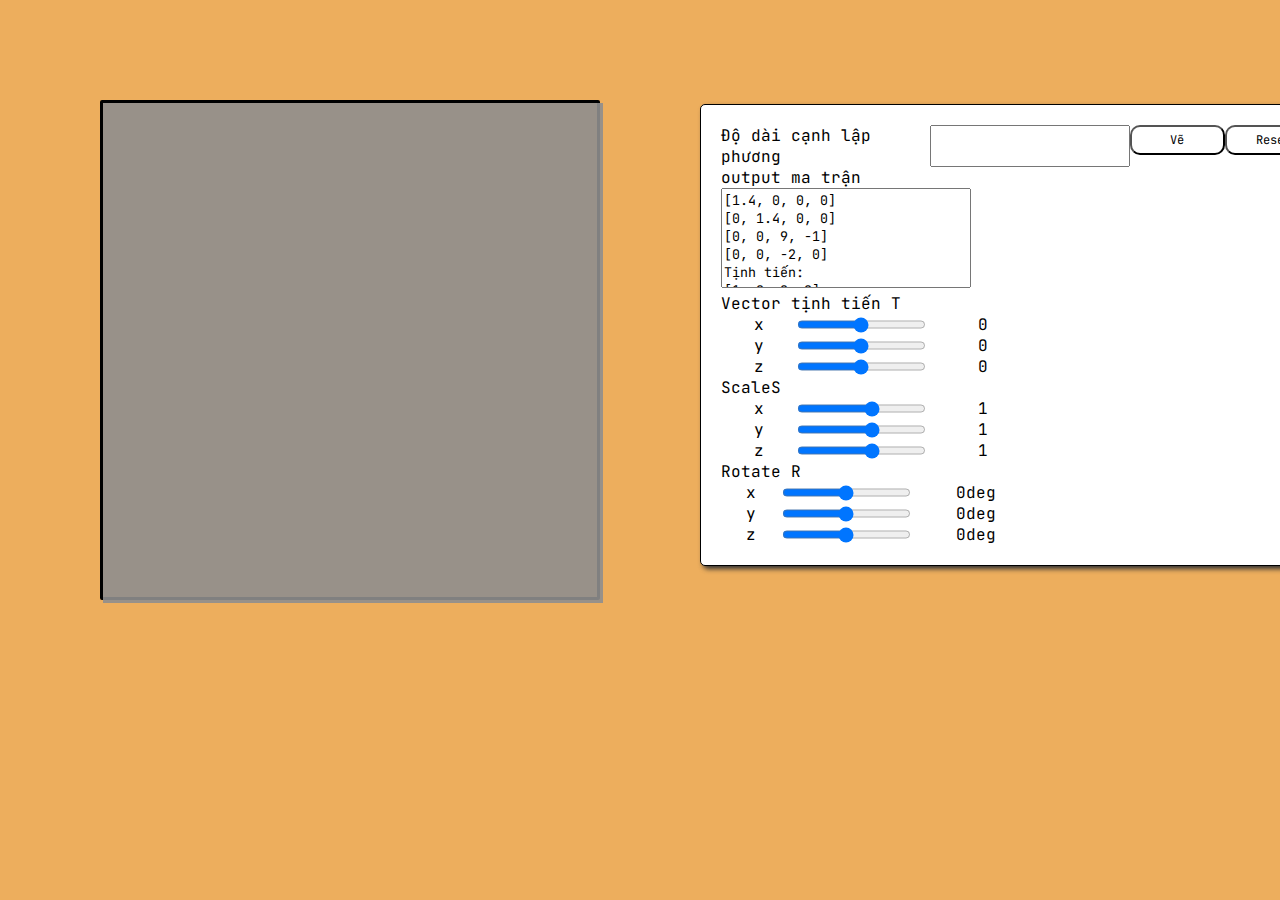
<file: Index.html>
<!DOCTYPE html>
<html lang="en">
<head>
    <meta charset="UTF-8">
    <meta name="viewport" content="width=device-width, initial-scale=1.0">
    <link rel="stylesheet" href="./assets/css/MainLab.css">
    <link href='https://fonts.googleapis.com/css?family=JetBrains Mono' rel='stylesheet'>
    <!-- <script src="./assets/js/webgl-lessons-ui.js"></script>
    <script src="./assets/js/webgl-utils.js"></script> -->
    <script src="./assets/js/MainLab.js"></script>
    <title>Lab</title>
</head>
<body>
    <div class="canvas__holder" style="z-index: 999;" id="holder__1">
        <canvas width = "500" height = "500" id="my_Canvas"></canvas>
    </div>
    <div class="data__holder">
        <div class="cube__value">
            <span>Độ dài cạnh lập phương</span>
            <input type="text" name="side" id="side__value">
            <button class="__main--btn" onclick="Draw()">Vẽ</button>
            <button class="__main--btn" onclick="Reset()">Reset</button>

        </div>
        <div class="output_matr">
            <div>output ma trận</div>
            <textarea readonly class="__output" name="output" id="out__val"></textarea>
        </div>
        <div class="range__holder">
            <div class="range">
                <div>Vector tịnh tiến T</div>
                <div class="value__holder">
                    <div class="component">
                        <label for="Tx_value">x</label>
                        <input onmouseup="Draw()" type="range" name="Tx_value" id="T__xVal" min="-5.00" max="5.00" step="0.1" value="0.85">
                        <div class="cur__value" id="__Tx">xxx</div>
                    </div>
                    <div class="component">
                        <label for="Ty_value">y</label>
                        <input onmouseup="Draw()" type="range" name="Ty_value" id="T__yVal" min="-5.00" max="5.00" step="0.1" value="0.85">
                        <div class="cur__value" id="__Ty">xxx</div>
                    </div>
                    <div class="component">
                        <label for="Tz_value">z</label>
                        <input onmouseup="Draw()" type="range" name="Tz_value" id="T__zVal" min="-5.00" max="5.00" step="0.1" value="0.85">
                        <div class="cur__value" id="__Tz">xxx</div>
                    </div>
                </div>
            </div>
            <div class="range">
                <div>ScaleS</div>
                <div class="value__holder">
                    <div class="component">
                        <label for="Sx_value">x</label>
                        <input onmouseup="Draw()" type="range" name="Sx_value" id="S__xVal" min="-5.00" max="5.00" value="0.85">
                        <div class="cur__value" id="__Sx">xxx</div>
                    </div>
                    <div class="component">
                        <label for="Sy_value">y</label>
                        <input onmouseup="Draw()" type="range" name="Sy_value" id="S__yVal" min="-5.00" max="5.00" value="0.85">
                        <div class="cur__value" id="__Sy">xxx</div>
                    </div>
                    <div class="component">
                        <label for="Sz_value">z</label>
                        <input onmouseup="Draw()" type="range" name="Sz_value" id="S__zVal" min="-5.00" max="5.00" value="0.85">
                        <div class="cur__value" id="__Sz">xxx</div>
                    </div>
                </div>
            </div>
            <div class="range">
                <div>Rotate R</div>
                <div class="value__holder">
                    <div class="component">
                        <label for="Rx_value">x</label>
                        <input onmouseup="Draw()" type="range" name="Rx_value" id="R__xVal" min="-180" max="180" value="0">
                        <div class="cur__value" id="__Rx">xxx</div>
                    </div>
                    <div class="component">
                        <label for="Ry_value">y</label>
                        <input onmouseup="Draw()" type="range" name="Ry_value" id="R__yVal" min="-180" max="180" value="0">
                        <div class="cur__value" id="__Ry">xxx</div>
                    </div>
                    <div class="component">
                        <label for="Rz_value">z</label>
                        <input onmouseup="Draw()" type="range" name="Rz_value" id="R__zVal" min="-180" max="180" value="0">
                        <div class="cur__value" id="__Rz">xxx</div>
                    </div>
                </div>
            </div>
        </div>
    </div>
</body>
</html>
</file>
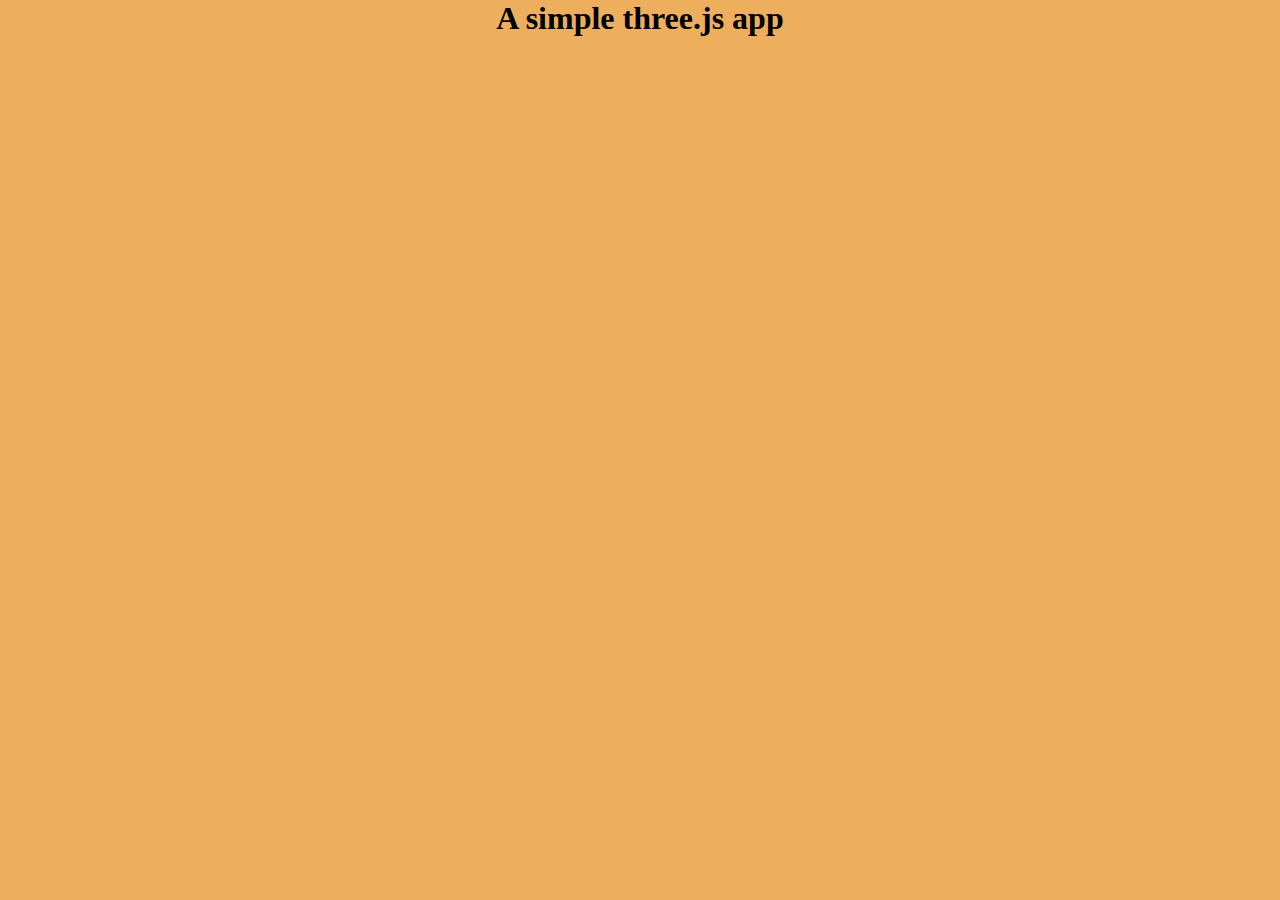
<file: webgl-lab-main/Index.html>
<!--
  EYE FREE MODEL 3D BY Oscar creativo by OSCAR CREATIVO is licensed under Creative Commons Attribution.
  Juvenile Teratophoneus curriei byrankinstudio is licensed under Creative Commons Attribution.
-->
<!DOCTYPE html>
<html>
  <head>
    <meta charset="utf-8" />
    <title>A simple Three.JS App</title>
    <link rel="stylesheet" href="assets/css/style.css" />
  </head>
  <body>
    <header>
      <h1>A simple three.js app</h1>
    </header>

    <main>
      <div id="container3D"></div>
    </main>

    <script type="module" src="assets/js/main.js"></script>
  </body>
</html>
</file>
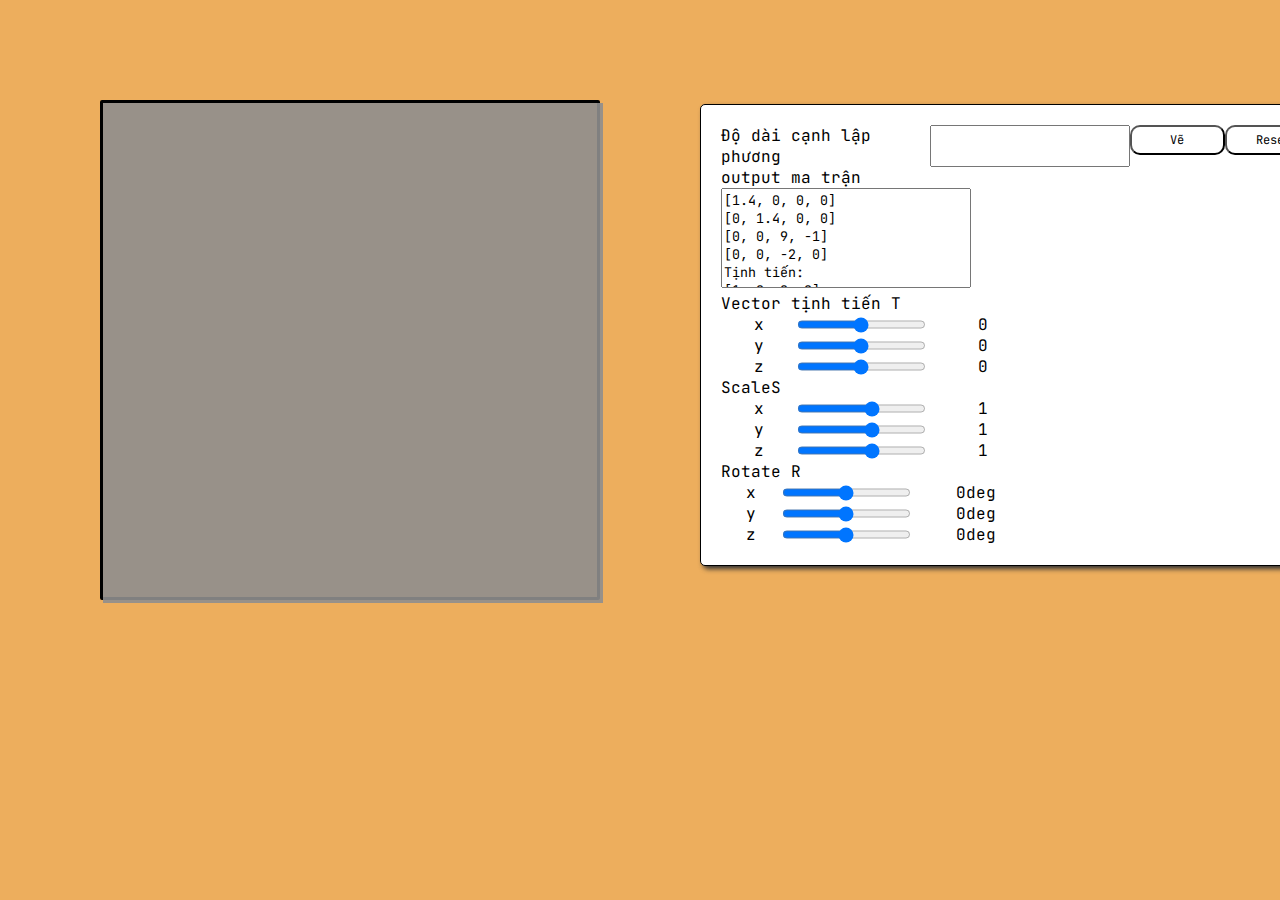
<file: MainLab.html>
<!DOCTYPE html>
<html lang="en">
<head>
    <meta charset="UTF-8">
    <meta name="viewport" content="width=device-width, initial-scale=1.0">
    <link rel="stylesheet" href="./assets/css/MainLab.css">
    <link href='https://fonts.googleapis.com/css?family=JetBrains Mono' rel='stylesheet'>
    <!-- <script src="./assets/js/webgl-lessons-ui.js"></script>
    <script src="./assets/js/webgl-utils.js"></script> -->
    <script src="./assets/js/MainLab.js"></script>
    <title>Lab</title>
</head>
<body>
    <div class="canvas__holder" style="z-index: 999;" id="holder__1">
        <canvas width = "500" height = "500" id="my_Canvas"></canvas>
    </div>
    <div class="data__holder">
        <div class="cube__value">
            <span>Độ dài cạnh lập phương</span>
            <input type="text" name="side" id="side__value">
            <button class="__main--btn" onclick="Draw()">Vẽ</button>
            <button class="__main--btn" onclick="Reset()">Reset</button>

        </div>
        <div class="output_matr">
            <div>output ma trận</div>
            <textarea readonly class="__output" name="output" id="out__val"></textarea>
        </div>
        <div class="range__holder">
            <div class="range">
                <div>Vector tịnh tiến T</div>
                <div class="value__holder">
                    <div class="component">
                        <label for="Tx_value">x</label>
                        <input onmouseup="Draw()" type="range" name="Tx_value" id="T__xVal" min="-5.00" max="5.00" step="0.1" value="0.85">
                        <div class="cur__value" id="__Tx">xxx</div>
                    </div>
                    <div class="component">
                        <label for="Ty_value">y</label>
                        <input onmouseup="Draw()" type="range" name="Ty_value" id="T__yVal" min="-5.00" max="5.00" step="0.1" value="0.85">
                        <div class="cur__value" id="__Ty">xxx</div>
                    </div>
                    <div class="component">
                        <label for="Tz_value">z</label>
                        <input onmouseup="Draw()" type="range" name="Tz_value" id="T__zVal" min="-5.00" max="5.00" step="0.1" value="0.85">
                        <div class="cur__value" id="__Tz">xxx</div>
                    </div>
                </div>
            </div>
            <div class="range">
                <div>ScaleS</div>
                <div class="value__holder">
                    <div class="component">
                        <label for="Sx_value">x</label>
                        <input onmouseup="Draw()" type="range" name="Sx_value" id="S__xVal" min="-5.00" max="5.00" value="0.85">
                        <div class="cur__value" id="__Sx">xxx</div>
                    </div>
                    <div class="component">
                        <label for="Sy_value">y</label>
                        <input onmouseup="Draw()" type="range" name="Sy_value" id="S__yVal" min="-5.00" max="5.00" value="0.85">
                        <div class="cur__value" id="__Sy">xxx</div>
                    </div>
                    <div class="component">
                        <label for="Sz_value">z</label>
                        <input onmouseup="Draw()" type="range" name="Sz_value" id="S__zVal" min="-5.00" max="5.00" value="0.85">
                        <div class="cur__value" id="__Sz">xxx</div>
                    </div>
                </div>
            </div>
            <div class="range">
                <div>Rotate R</div>
                <div class="value__holder">
                    <div class="component">
                        <label for="Rx_value">x</label>
                        <input onmouseup="Draw()" type="range" name="Rx_value" id="R__xVal" min="-180" max="180" value="0">
                        <div class="cur__value" id="__Rx">xxx</div>
                    </div>
                    <div class="component">
                        <label for="Ry_value">y</label>
                        <input onmouseup="Draw()" type="range" name="Ry_value" id="R__yVal" min="-180" max="180" value="0">
                        <div class="cur__value" id="__Ry">xxx</div>
                    </div>
                    <div class="component">
                        <label for="Rz_value">z</label>
                        <input onmouseup="Draw()" type="range" name="Rz_value" id="R__zVal" min="-180" max="180" value="0">
                        <div class="cur__value" id="__Rz">xxx</div>
                    </div>
                </div>
            </div>
        </div>
    </div>
</body>
</html>
</file>
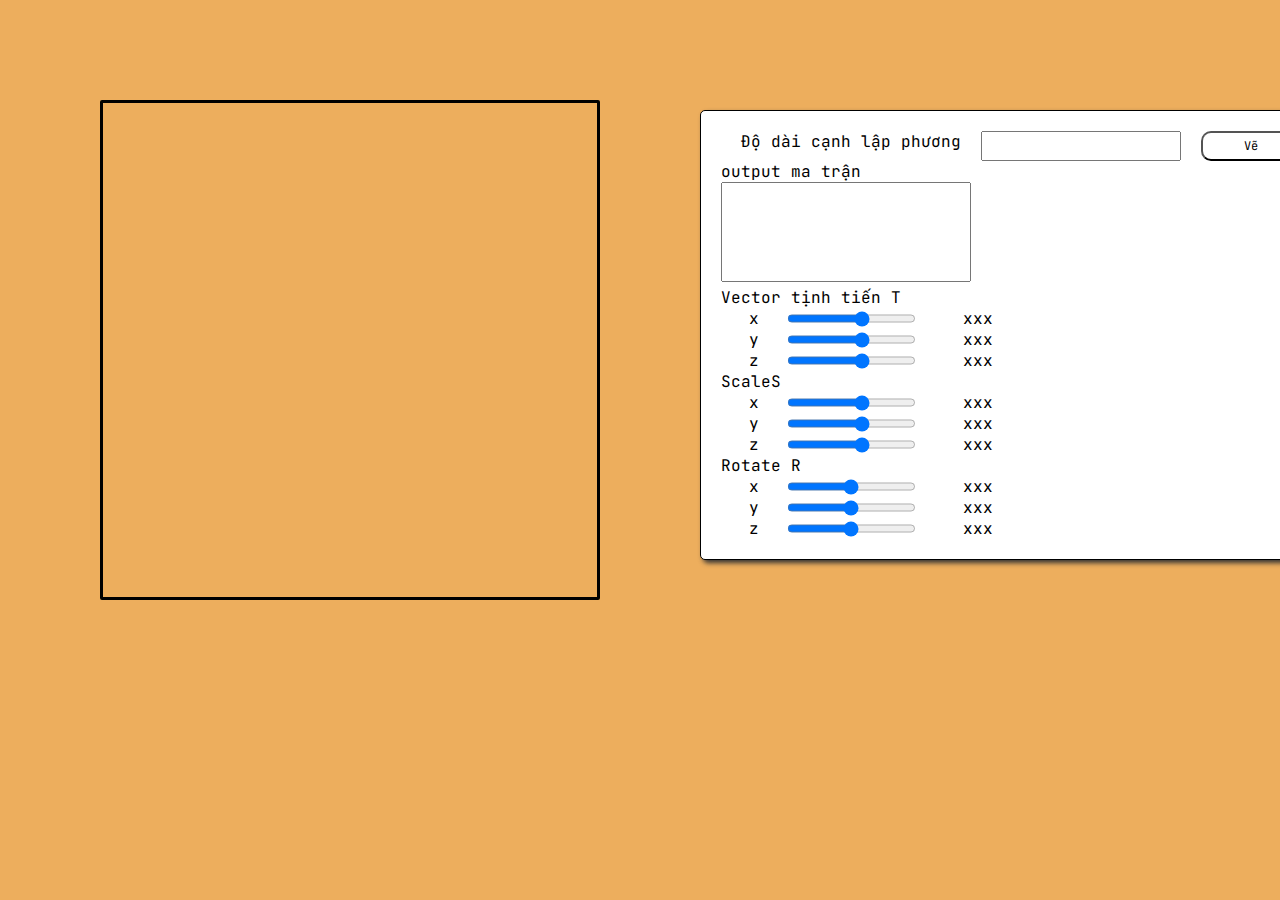
<file: webgl-lab-main/MainLab.html>
<!DOCTYPE html>
<html lang="en">
<head>
    <meta charset="UTF-8">
    <meta name="viewport" content="width=device-width, initial-scale=1.0">
    <link rel="stylesheet" href="./assets/css/MainLab.css">
    <link href='https://fonts.googleapis.com/css?family=JetBrains Mono' rel='stylesheet'>
    <script src="https://cdn.skypack.dev/three@0.129.0/build/three.module.js"></script>
    <script src="https://cdn.skypack.dev/three@0.129.0/examples/jsm/controls/OrbitControls.js"></script>
    <script src="https://cdn.skypack.dev/three@0.129.0/examples/jsm/loaders/GLTFLoader.js"></script>
    <script src="./assets/js/MainLab.js"></script>
    <title>Lab</title>
</head>
<body>
    <div class="canvas__holder" id="holder__1">
        <canvas width="500" height="500" id="my_Canvas"></canvas>
    </div>
    <div class="data__holder">
        <div class="cube__value">
            <span>Độ dài cạnh lập phương</span>
            <input type="text" name="side" id="side__value">
            <button class="__main--btn" onclick="Draw()">Vẽ</button>
        </div>
        <div class="output_matr">
            <div>output ma trận</div>
            <textarea readonly class="__output" name="output" id="out__val"></textarea>
        </div>
        <div class="range__holder">
            <div class="range">
                <div>Vector tịnh tiến T</div>
                <div class="value__holder">
                    <div class="component">
                        <label for="Tx_value">x</label>
                        <input onchange="Draw()" type="range" name="Tx_value" id="T__xVal" min="-5.00" max="5.00" value="0.85">
                        <div class="cur__value" id="__Tx">xxx</div>
                    </div>
                    <div class="component">
                        <label for="Ty_value">y</label>
                        <input onchange="Draw()" type="range" name="Ty_value" id="T__yVal" min="-5.00" max="5.00" value="0.85">
                        <div class="cur__value" id="__Ty">xxx</div>
                    </div>
                    <div class="component">
                        <label for="Tz_value">z</label>
                        <input onchange="Draw()" type="range" name="Tz_value" id="T__zVal" min="-5.00" max="5.00" value="0.85">
                        <div class="cur__value" id="__Tz">xxx</div>
                    </div>
                </div>
            </div>
            <div class="range">
                <div>ScaleS</div>
                <div class="value__holder">
                    <div class="component">
                        <label for="Sx_value">x</label>
                        <input onchange="Draw()" type="range" name="Sx_value" id="S__xVal" min="-5.00" max="5.00" value="0.85">
                        <div class="cur__value" id="__Sx">xxx</div>
                    </div>
                    <div class="component">
                        <label for="Sy_value">y</label>
                        <input onchange="Draw()" type="range" name="Sy_value" id="S__yVal" min="-5.00" max="5.00" value="0.85">
                        <div class="cur__value" id="__Sy">xxx</div>
                    </div>
                    <div class="component">
                        <label for="Sz_value">z</label>
                        <input onchange="Draw()" type="range" name="Sz_value" id="S__zVal" min="-5.00" max="5.00" value="0.85">
                        <div class="cur__value" id="__Sz">xxx</div>
                    </div>
                </div>
            </div>
            <div class="range">
                <div>Rotate R</div>
                <div class="value__holder">
                    <div class="component">
                        <label for="Rx_value">x</label>
                        <input onchange="Draw()" type="range" name="Rx_value" id="R__xVal" min="-180" max="180" value="0">
                        <div class="cur__value" id="__Rx">xxx</div>
                    </div>
                    <div class="component">
                        <label for="Ry_value">y</label>
                        <input onchange="Draw()" type="range" name="Ry_value" id="R__yVal" min="-180" max="180" value="0">
                        <div class="cur__value" id="__Ry">xxx</div>
                    </div>
                    <div class="component">
                        <label for="Rz_value">z</label>
                        <input onchange="Draw()" type="range" name="Rz_value" id="R__zVal" min="-180" max="180" value="0">
                        <div class="cur__value" id="__Rz">xxx</div>
                    </div>
                </div>
            </div>
        </div>
    </div>
</body>
</html>
</file>
<file: assets/css/MainLab.css>
*{
    box-sizing: border-box;
    margin: 0;
    font-family: "JetBrains Mono";
    
}
.__main--btn
{
    border-radius: 10px;
    font-size: 12px;
    width: 100px;
    height: 30px;
    background: transparent;

}
.__main--btn:hover
{
    background-color: black;
    color: white;
}
body{
    align-items: center;
    background-color: rgb(237, 174, 93);
    display: flex;
    flex-direction: row;

}


.canvas__holder{
    border: 3px solid;
    border-radius: 2px;
    width: 500px;
    height: 500px;
    /* position: absolute; */
    margin-top: 100px;
    margin-left: 100px;
}

.data__holder{
    display: flex;
    flex-direction: row;
    flex-wrap: wrap;
    width: 700px;
    background-color: white;
    /* position: absolute; */
    margin-left: 100px;
    margin-top: 70px;

    padding: 20px;
    border: 1px solid;
    border-radius: 5px;
    box-shadow: 3px 3px 5px #343434;
}

.cube__value{
    display: flex;
    flex-direction: row;
    width: 600px;
    justify-content: space-evenly;
}
.cur__value{
    max-width: 50px;
    margin-left: 20px;
}
.__output{
    resize: none;
    width: 250px;
    height: 100px;
    cursor: pointer;
}
.range__holder{
    display: flex;
    flex-direction: column;
    justify-content: space-evenly;
    width: 500px;
}
.range{
    display: flex;
    flex-direction: column;
}
.component{
    display: flex;
    flex-direction: row;
    width: 300px;
    justify-content: space-evenly;
}
</file>
<file: webgl-lab-main/assets/css/style.css>
* {
  box-sizing: border-box;
  margin: 0;
  font-family: "JetBrains Mono";
}

body {
  display: flex;
  flex-direction: row;
  align-items: center;
  justify-content: center;
  background-color: rgb(237, 174, 93);
}

.canvas__holder {
  border: 3px solid black;
  border-radius: 2px;
  width: 500px;
  height: 500px;
  margin-top: 100px;
  margin-left: 100px;
  position: relative;
}

.data__holder {
  display: flex;
  flex-direction: row;
  flex-wrap: wrap;
  width: 700px;
  background-color: white;
  margin-left: 100px;
  margin-top: 70px;
  padding: 20px;
  border: 1px solid;
  border-radius: 5px;
  box-shadow: 3px 3px 5px #343434;
}

.range__holder {
  display: flex;
  flex-direction: column;
  justify-content: space-evenly;
  width: 500px;
}

.range {
  display: flex;
  flex-direction: column;
}

.component {
  display: flex;
  flex-direction: row;
  width: 300px;
  justify-content: space-evenly;
}

.__output {
  resize: none;
  width: 250px;
  height: 100px;
  cursor: pointer;
}
</file>
<file: webgl-lab-main/assets/css/MainLab.css>
*{
    box-sizing: border-box;
    margin: 0;
    font-family: "JetBrains Mono";
    
}
.__main--btn
{
    border-radius: 10px;
    font-size: 12px;
    width: 100px;
    height: 30px;
    background: transparent;

}
.__main--btn:hover
{
    background-color: black;
    color: white;
}
body{
    align-items: center;
    background-color: rgb(237, 174, 93);
    display: flex;
    flex-direction: row;

}


.canvas__holder{
    border: 3px solid;
    border-radius: 2px;
    width: 500px;
    height: 500px;
    /* position: absolute; */
    margin-top: 100px;
    margin-left: 100px;
}

.data__holder{
    display: flex;
    flex-direction: row;
    flex-wrap: wrap;
    width: 700px;
    background-color: white;
    /* position: absolute; */
    margin-left: 100px;
    margin-top: 70px;

    padding: 20px;
    border: 1px solid;
    border-radius: 5px;
    box-shadow: 3px 3px 5px #343434;
}

.cube__value{
    display: flex;
    flex-direction: row;
    width: 600px;
    justify-content: space-evenly;
}
.cur__value{
    max-width: 50px;
    margin-left: 20px;
}
.__output{
    resize: none;
    width: 250px;
    height: 100px;
    cursor: pointer;
}
.range__holder{
    display: flex;
    flex-direction: column;
    justify-content: space-evenly;
    width: 500px;
}
.range{
    display: flex;
    flex-direction: column;
}
.component{
    display: flex;
    flex-direction: row;
    width: 300px;
    justify-content: space-evenly;
}
</file>
